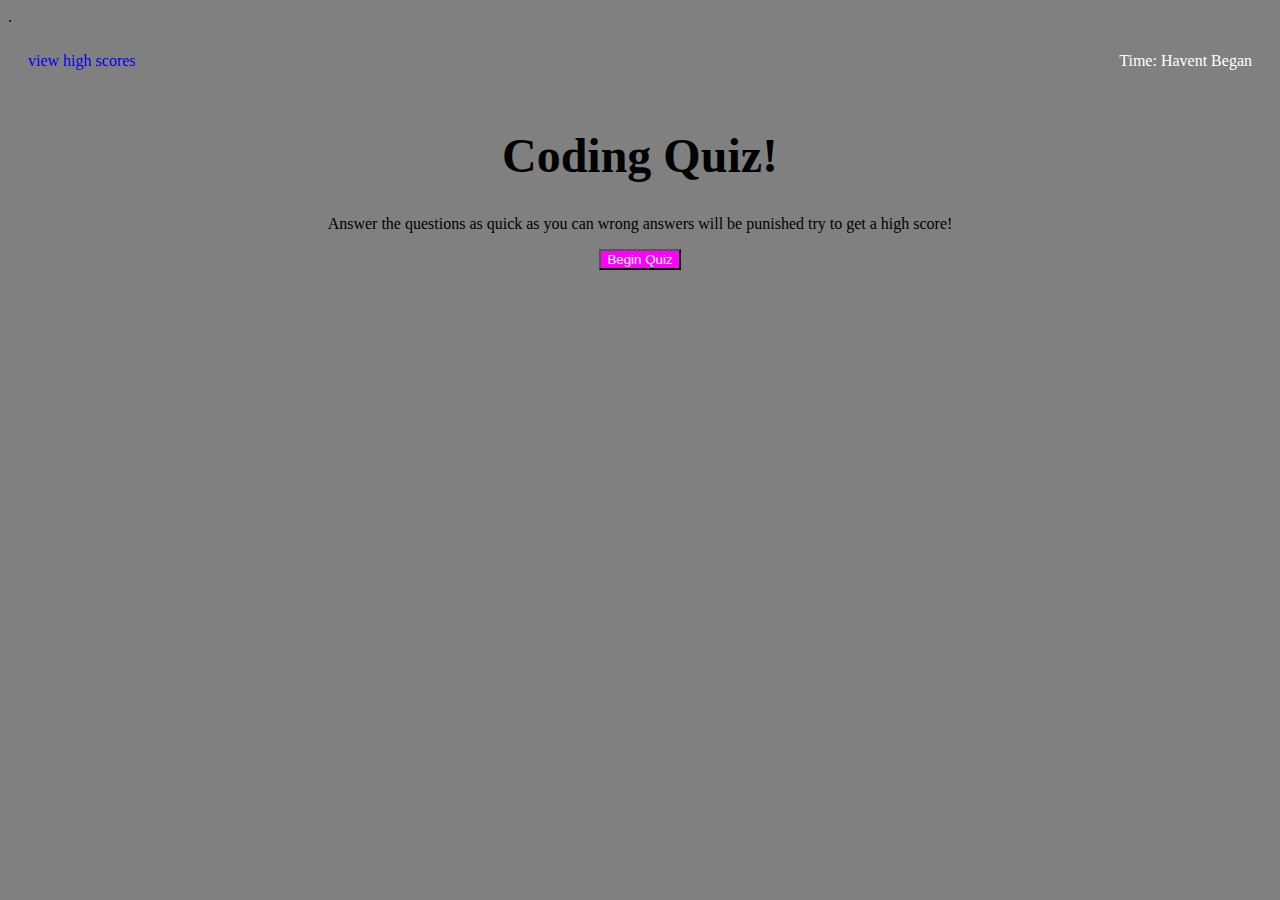
<file: index.html>
<!DOCTYPE html>
<html lang="en">
<head>
    <meta charset="UTF-8">
    <meta http-equiv="X-UA-Compatible" content="IE=edge">
    <meta name="viewport" content="width=device-width, initial-scale=1.0">
    <link rel="stylesheet" href="./assets/styles.css">
    <title>Coding Quiz</title>
</head>
<!-- add link to high score later -->.
    <header>
    <a href="highscores.html">view high scores</a>
        <p id="time">Time: Havent Began</p>
    </header>
    <body>
    <div class="landing" id="landingScreen">
        <h1 class="title">Coding Quiz!</h1>
        <p class="intro">Answer the questions as quick as you can wrong answers will be punished try to get a high score!</p>
        <button class="startbtn" id="beginQuiz">Begin Quiz</button>
    </div>
    <div class="quizcontainer" id="quizContainer">
        <h1 class="Question" id="questionTitle"></h1>
            <button class="answerbtn" id="answer1" value="answer1"></button>
            <button class="answerbtn" id="answer2" value="answer2"></button>
            <button class="answerbtn" id="answer3" value="answer3"></button>
            <button class="answerbtn" id="answer4" value="answer4"></button>
            <div class="result" id="resultContainer">
                <p class= "resultResponse" id="results"></p>
            </div>
    </div>
    <div class= "finalcontainer" id="finalContainer">
        <h1 class="finalheading">Congratulations on Finishing the quiz!</h1>
        <p class="ScoreLine">You Completed the quiz with a score of <span id="finalScore"</span>.</p>
            <form>
                <label for="initials" class="Scorelog">EnterInitials</label>
                <input type="text" name="initials" id="scoreInitials">
                <button class="submitButton" id="ScoreButton">Submit</button>
            </form>
    </div>


    <script src="./assets/script.js"></script>
</body>

</html>
</file>
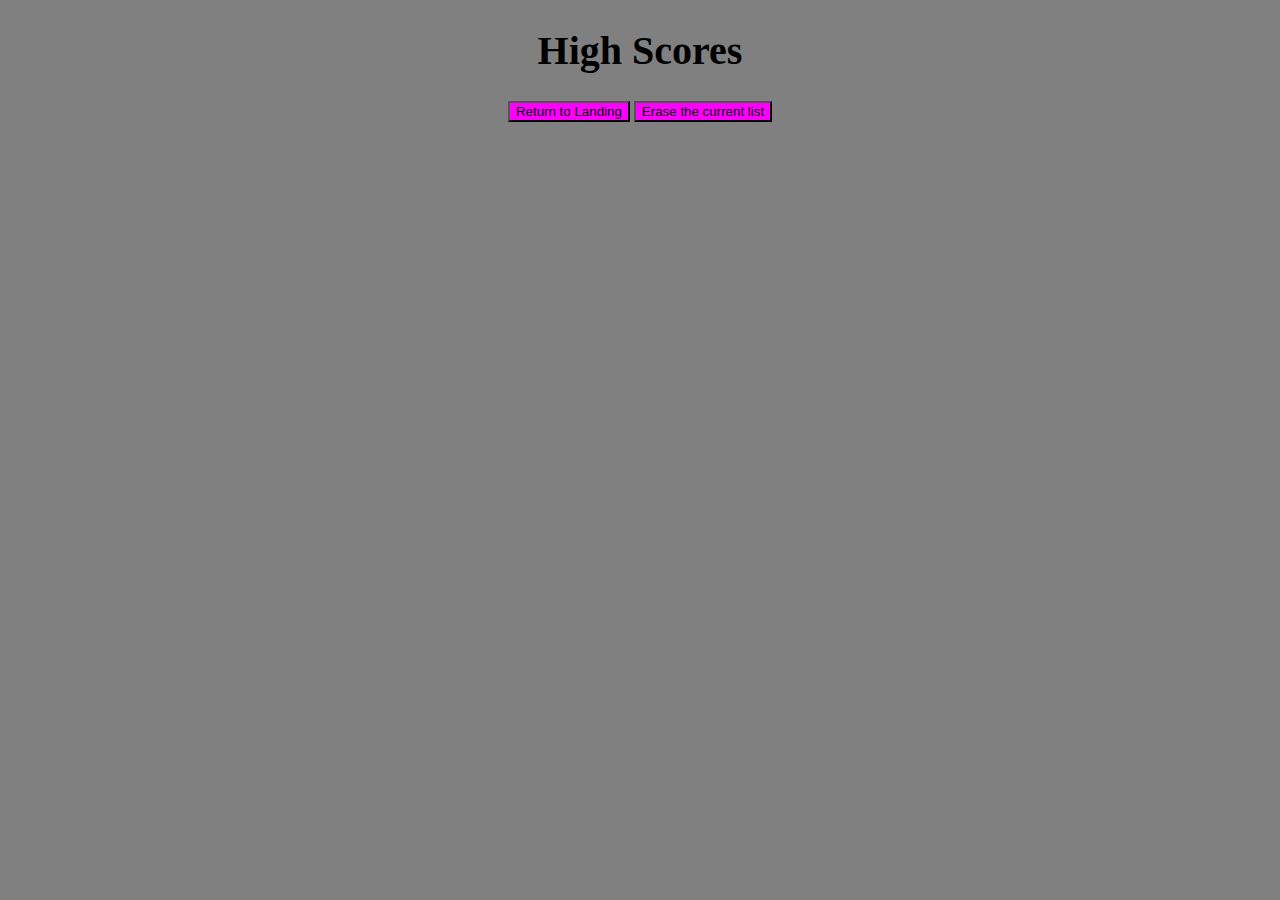
<file: highscores.html>
<!DOCTYPE html>
<html lang="en">
<head>
    <meta charset="UTF-8">
    <meta http-equiv="X-UA-Compatible" content="IE=edge">
    <meta name="viewport" content="width=device-width, initial-scale=1.0">
    <link rel="stylesheet" href="./assets/styles.css">
    <title>Quiz high scores!!</title>
</head>
<body>
    <div class = "highScoreContainer">
    <h1 class = "highScoreTitle">High Scores</h1>
        <ol class ="scoresList" id= "scoreList"></ol>
            <li></li>
        <button class = "scorePageButton" id= "goBack" onclick="location.href='index.html'">Return to Landing</button>
        <button class ="scorePageButton" id="clearScores">Erase the current list</button>
    </div>

    <script src="./assets/highscores.js"></script>
</body>
</html>
</file>
<file: assets/styles.css>
body {
    background-color: gray;
}
header {
    display: flex;
    justify-content: space-between;
}
header a {
    margin: auto 0;
    text-decoration: none;
    padding-left: 20px;
    font-size: 1em;
}
header p {
    padding: 10px 20px;
    color: #fff;
    background-color: gray;
    font-size: 1em;
    border-radius: 5px;
}
.startbtn {
    background-color: magenta;
    color: white;
}
.startbtn:hover{
    background-color: yellow;
}
.landing {
    text-align: center;
}
.title {
    font-size: 3em;
}
.intro {
    font-size: 1em;
}
.landing {
    text-align: center;
}
/*end of landing page container css*/

.quizcontainer {
    padding: 0 10%
}
.Question {
 font-size: 1.4em;
}
.answerbtn {
    display:block;
    margin: 5px 0;
    text-align: left;
    padding: 5px;
    width:170px;
    color:#fff;
    background-color: magenta;
    font-size:.8em;
    border-radius: 8px;
}
.answerbtn:hover {
    background-color:yellow;
}
.resultresponse {
    color: brown;
    border-top: 2x black;
    font-size: 1.4em;
    padding-top: 5px;
}
.finalcontainer {
    margin: 0 10%;
}
.finalheading {
    font-size: 1.4em;
}
.scoreline {
    font-size: .8em;
}
form {
    display:flex;
}
input {
    width: 50px;
}
.submitButton {
    padding: 10px 20px;
    color: #fff;
    background-color:magenta;
    font-size: 1.4em;
    border-radius: 5px;
}
.submitButton:hover {
    background-color:yellow;
}
.highScoreContainer {
    justify-content: center;
    text-align: center;
}
.highScoreTitle {
    font-size: 2.5em;
}
.scorePageButton {
    background-color: magenta;
}
.scorePageButton:hover {
    background-color: yellow;
}
li {
    margin-right: 40px;
    text-align: center;
    justify-content: center;
    display: flex;
    background-color: darkgray;
}
</file>
